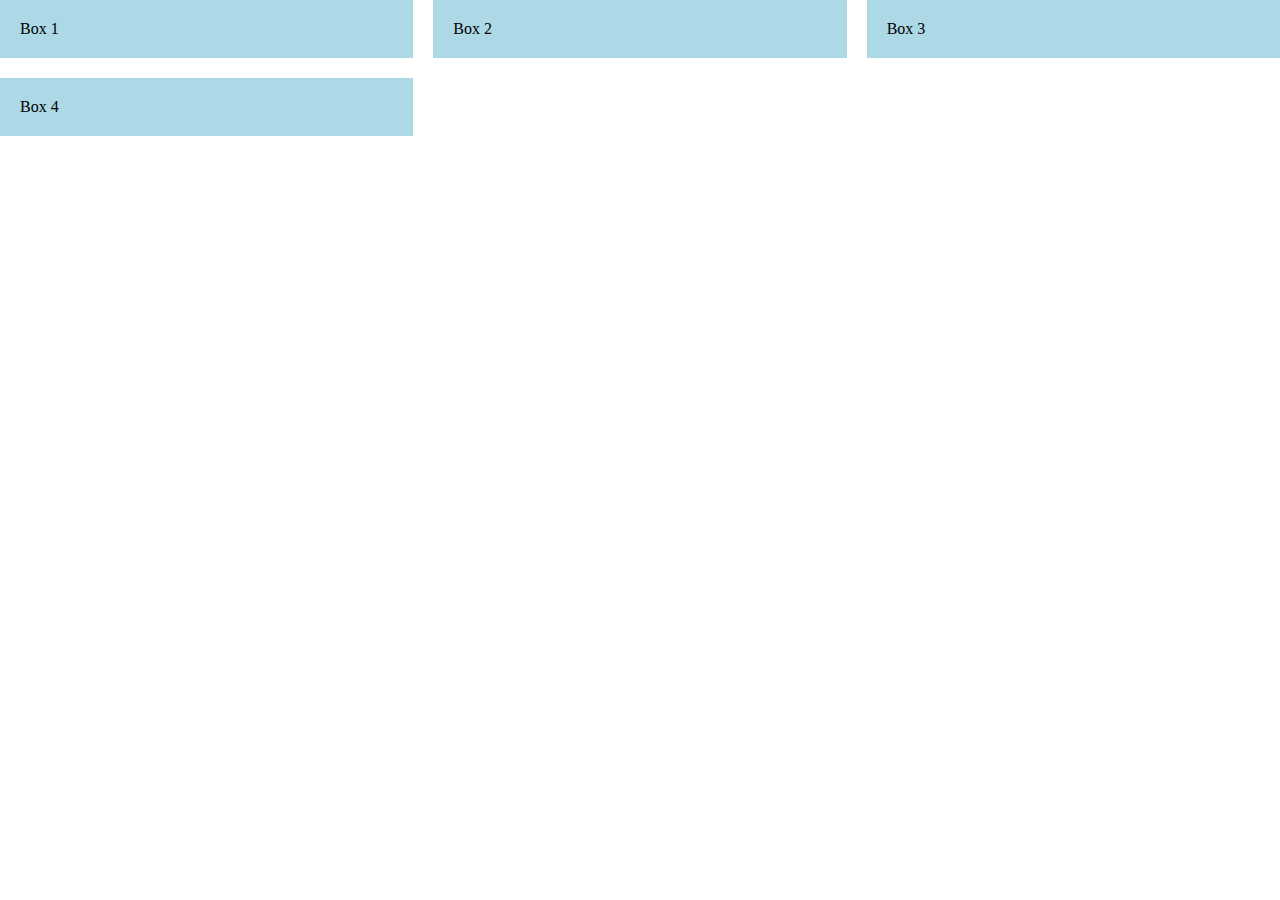
<file: grid-layout-css/index.html>
<!DOCTYPE html>
<html lang="en">

<head>
    <meta charset="UTF-8">
    <meta name="viewport" content="width=device-width, initial-scale=1.0">
    <link rel="stylesheet" href="/style/style.css">
</head>

<body>
    <div class="container">
        <div class="item">Box 1</div>
        <div class="item">Box 2</div>
        <div class="item">Box 3</div>
        <div class="item">Box 4</div>
    </div>
</body>

</html>
</file>
<file: style/style.css>
* {
    margin: 0;
    padding: 0;
}

.container {
    display: grid;
    grid-template-columns: 1fr 1fr;
    /* two equal columns */
    gap: 20px;
}

.item {
    background: lightblue;
    padding: 20px;
}

/* Default (desktop) */
.container {
    display: grid;
    grid-template-columns: 1fr 1fr 1fr;
}

/* Tablet */
@media (max-width: 768px) {
    .container {
        grid-template-columns: 1fr 1fr;
    }
}

/* Mobile */
@media (max-width: 480px) {
    .container {
        grid-template-columns: 1fr;
    }
}

img {
    max-width: 100%;
    height: auto;
}

.video-container {
    position: relative;
    padding-bottom: 56.25%;
    /* 16:9 ratio */
    height: 0;
}

.video-container iframe {
    position: absolute;
    top: 0;
    left: 0;
    width: 100%;
    height: 100%;
}
</file>
